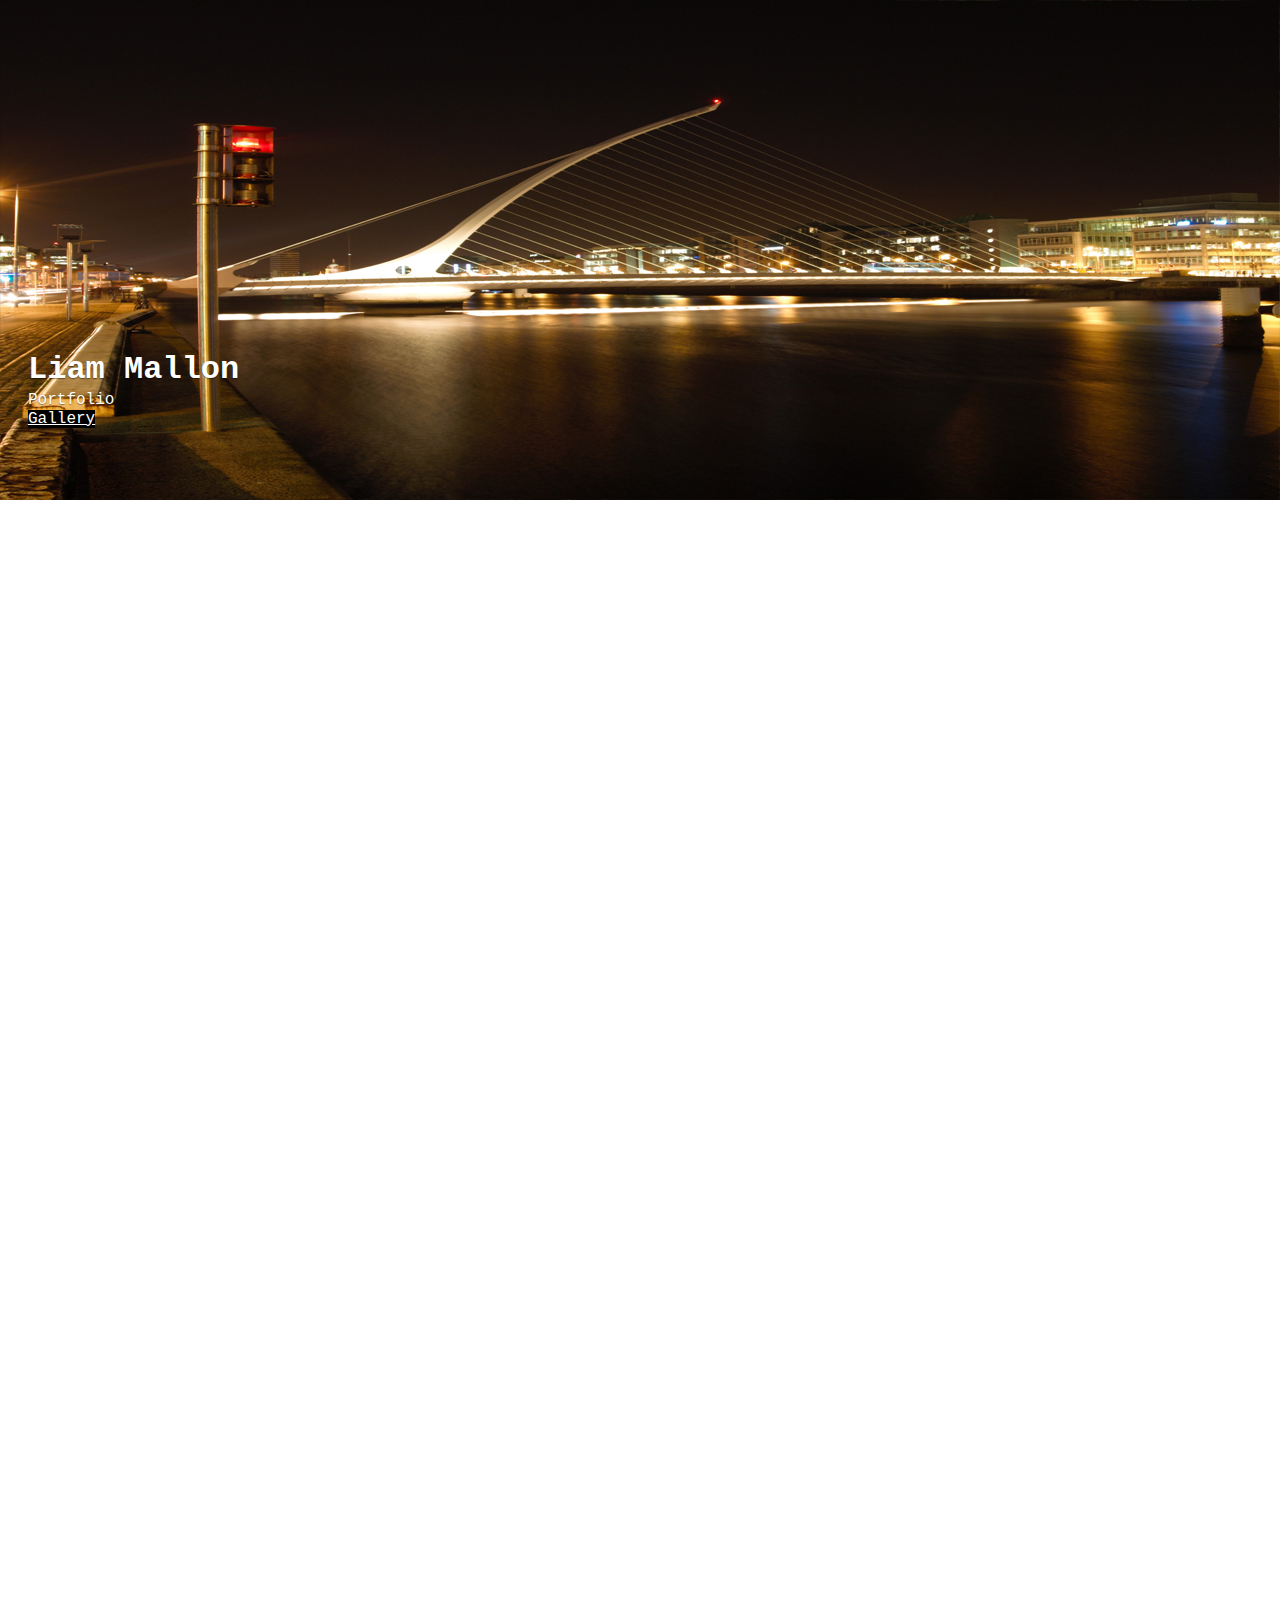
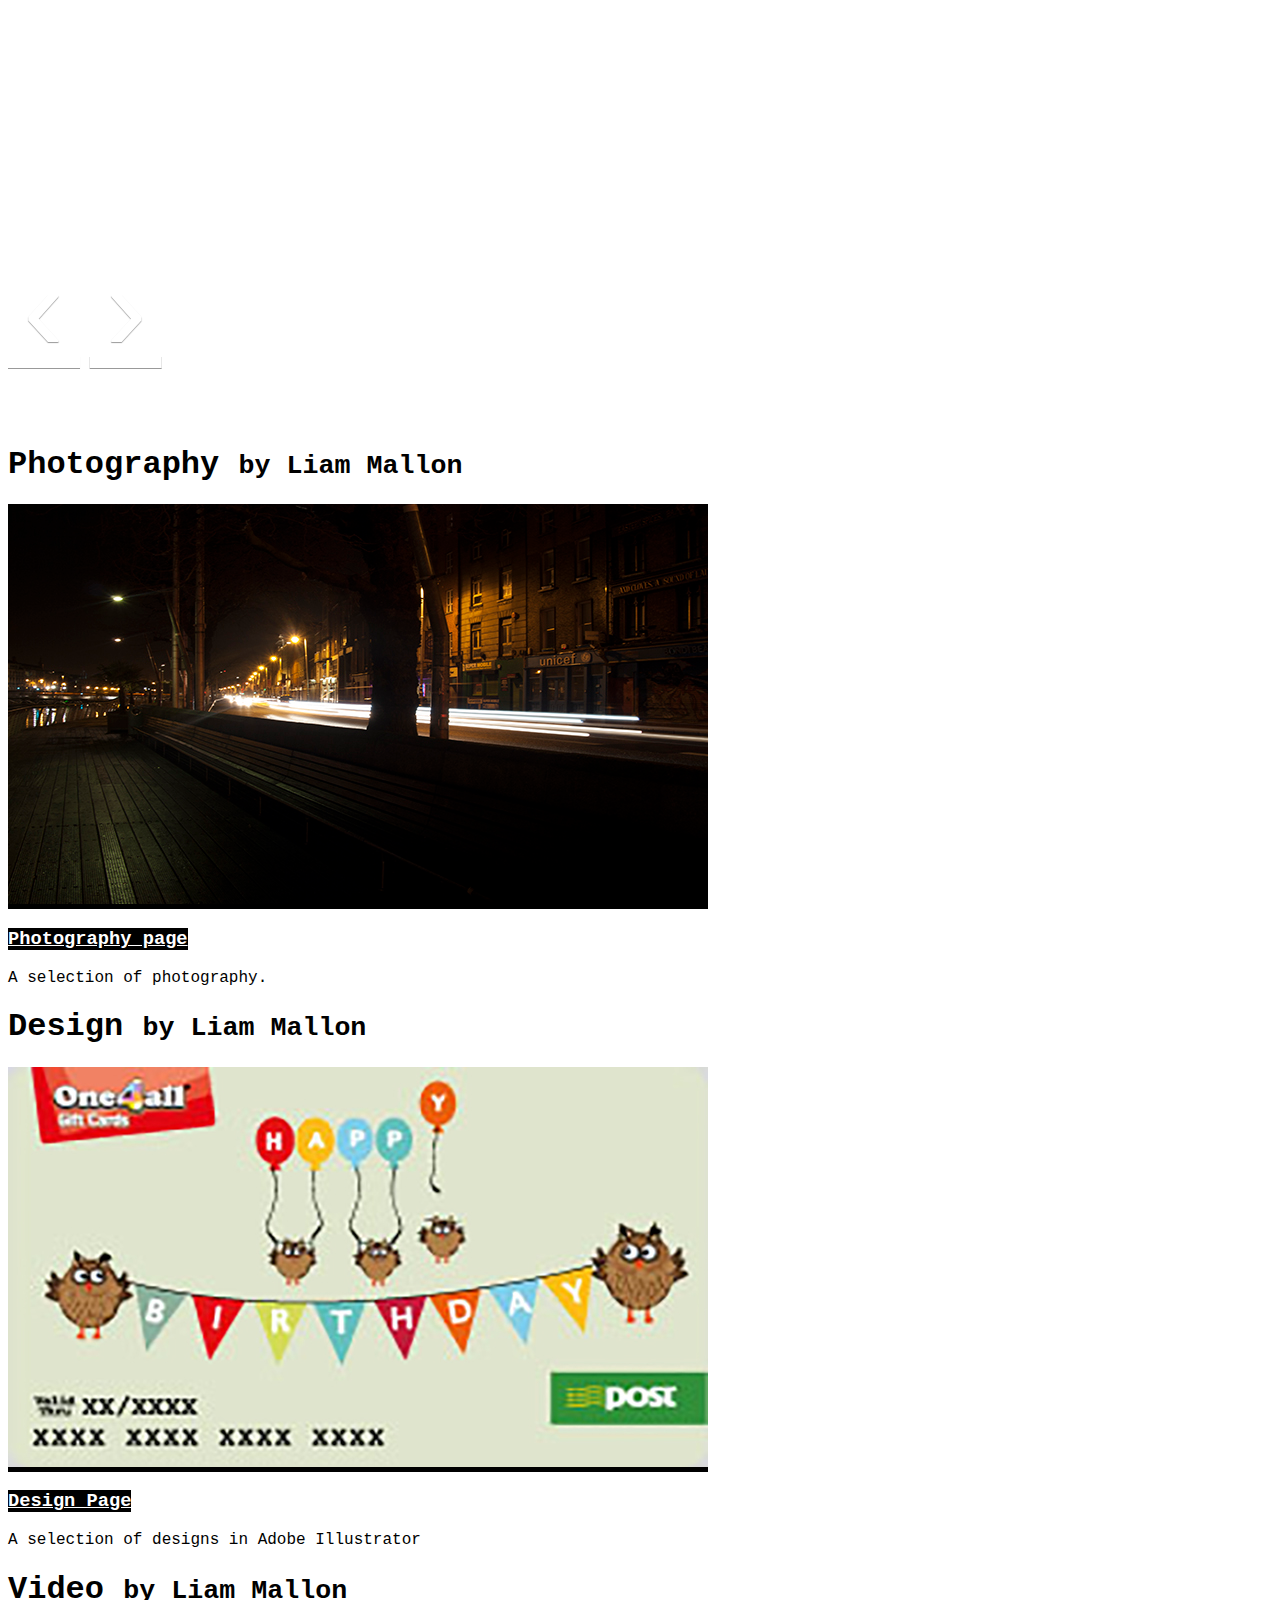
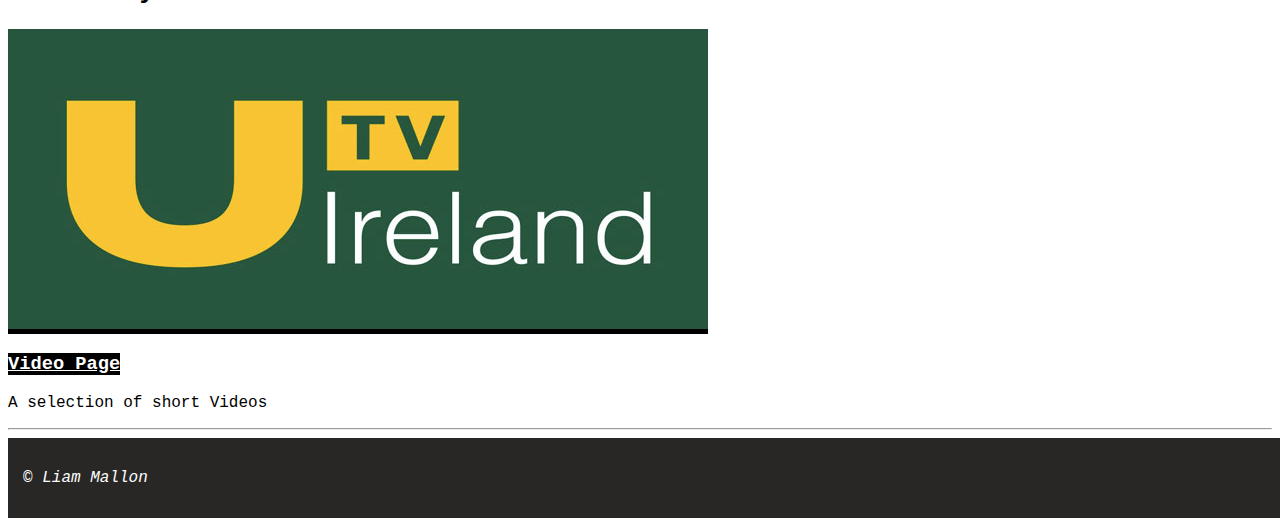
<file: index.html>
<!DOCTYPE html>
<!-- saved from url=(0079)http://moodle.itb.ie/pluginfile.php/153479/mod_resource/content/0/template.html -->
<html lang="en"><head><meta http-equiv="Content-Type" content="text/html; charset=UTF-8">
  <title>Home</title>
<link rel="stylesheet" href="https://maxcdn.bootstrapcdn.com/bootstrap/3.3.6/css/bootstrap.min.css" integrity="sha384-1q8mTJOASx8j1Au+a5WDVnPi2lkFfwwEAa8hDDdjZlpLegxhjVME1fgjWPGmkzs7" crossorigin="anonymous">
<link href="stylesheet.css" rel="stylesheet" type="text/css">
  
</head>
<body>

<nav class="navbar navbar-inverse">
  <div class="container-fluid">
    <div class="navbar-header">
      <button type="button" class="navbar-toggle" data-toggle="collapse" data-target="#myNavbar">
        <span class="icon-bar"></span>
        <span class="icon-bar"></span>
        <span class="icon-bar"></span>                        
      </button>
      <a class="navbar-brand" href="http://moodle.itb.ie/pluginfile.php/153479/mod_resource/content/0/template.html#">Portfolio</a>
    </div>
    <div class="collapse navbar-collapse" id="myNavbar">
      <ul class="nav navbar-nav">
        <li class="active"><a href="index.html">Home</a></li>
        <li><a href="about.html">About</a></li>
        
        <li><a href="photography.html">Photography</a></li>
        <li><a href="design.html">Design</a></li>
         <li><a href="video.html">Video</a></li>
         <li><a href="contact.html">Contact</a></li>
      </ul>
      
    </div>
  </div>
 
</nav>

<!-- Carousel
    ================================================== -->
<div id="myCarousel" class="carousel slide">
      <div class="carousel-inner">
        <div class="item active">
          <img src="images/carousela.jpg" width="1280" height="500" alt=""/>
<div class="container">
        <div class="carousel-caption">
              <h1>Liam Mallon</h1>
              <p class="lead">Portfolio</p>
              <a class="btn btn-large btn-warning" href="photography.html">Gallery</a>
        </div>
          </div>
        </div>
        
        <div class="item">
          <img src="images/carouselb.jpg" width="1280" height="500" alt=""/>

        </div>
        
        <div class="item">
          <img src="images/carouselc.jpg" width="1280" height="500" alt=""/>

        </div>
      </div>
      <a class="left carousel-control" href="#myCarousel" data-slide="prev">‹</a>
      <a class="right carousel-control" href="#myCarousel" data-slide="next">›</a>
    </div><!-- /.carousel -->
  		

<div class="container">

        <!-- Page Header -->
        <div class="row">
            <div class="col-lg-12">
                <h1 class="page-header">Photography
                    <small>by Liam Mallon</small>
                </h1>
            </div>
        </div>
        <!-- /.row -->

        <!-- Projects Row -->
        <div class="row">
            <div class="col-md-12 portfolio-item">
                <a href="#">
                    <img class="img-responsive" src="images/photography1.jpg" alt="">
                </a>
                <h3>
                   <a href="photography.html">Photography page</a>
                </h3>
                <p>A selection of photography.</p>
            </div>
          
        </div>
        <!-- Page Header -->
        <div class="row">
            <div class="col-lg-12">
                <h1 class="page-header">Design
                    <small>by Liam Mallon</small>
                </h1>
            </div>
        </div>
        <!-- /.row -->

        <!-- Projects Row -->
        <div class="row">
            <div class="col-md-12 portfolio-item">
                <a href="#">
                    <img class="img-responsive" src="images/card.jpg" alt="">
                </a>
                <h3>
                  <a href="design.html">Design Page</a>
                </h3>
                <p>A selection of designs in Adobe Illustrator</p>
            </div>
            <!-- Page Header -->
        <div class="row">
            <div class="col-lg-12">
                <h1 class="page-header">Video
                    <small>by Liam Mallon</small>
                </h1>
            </div>
        </div>
        <!-- /.row -->

        <!-- Projects Row -->
        <div class="row">
            <div class="col-md-12 portfolio-item">
                <a href="#">
                    <img class="img-responsive"  src="images/utv.jpg" alt=""/>
                </a>
                <h3>
                 <a href="Video.html">Video Page</a>
                </h3>
                <p>A selection of short Videos</p>
            </div>
        </div>

     

 
      </div> 
       
<hr>

<footer class="container-fluid text-center">
  <p>&copy; <em> Liam Mallon</em></p>
</footer>


<!--  JavaScript -->
<script src="https://ajax.googleapis.com/ajax/libs/jquery/2.2.2/jquery.min.js"></script> 
<script src="https://maxcdn.bootstrapcdn.com/bootstrap/3.3.6/js/bootstrap.min.js" integrity="sha384-0mSbJDEHialfmuBBQP6A4Qrprq5OVfW37PRR3j5ELqxss1yVqOtnepnHVP9aJ7xS" crossorigin="anonymous"></script>
</div>
</body>
</html>
</file>
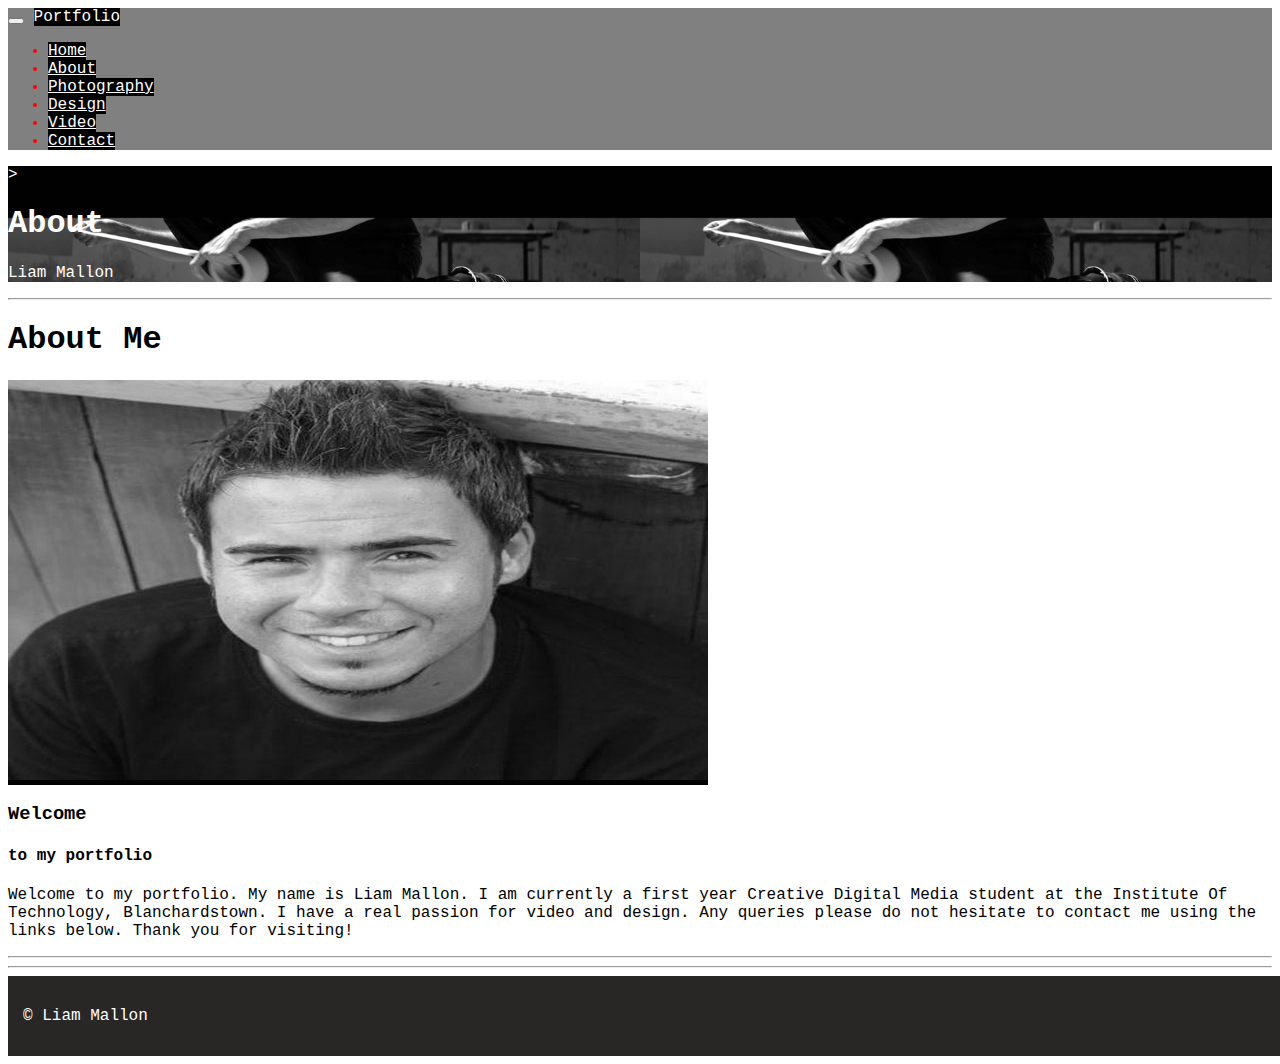
<file: about.html>
<!DOCTYPE html>
<!-- saved from url=(0079)http://moodle.itb.ie/pluginfile.php/153479/mod_resource/content/0/template.html -->
<html lang="en"><head><meta http-equiv="Content-Type" content="text/html; charset=UTF-8">
  <title>About</title>
<link rel="stylesheet" href="https://maxcdn.bootstrapcdn.com/bootstrap/3.3.6/css/bootstrap.min.css" integrity="sha384-1q8mTJOASx8j1Au+a5WDVnPi2lkFfwwEAa8hDDdjZlpLegxhjVME1fgjWPGmkzs7" crossorigin="anonymous">
<link href="stylesheet.css" rel="stylesheet" type="text/css">
  
</head>
<body>

<nav class="navbar navbar-inverse">
  <div class="container-fluid">
    <div class="navbar-header">
      <button type="button" class="navbar-toggle" data-toggle="collapse" data-target="#myNavbar">
        <span class="icon-bar"></span>
        <span class="icon-bar"></span>
        <span class="icon-bar"></span>                        
      </button>
      <a class="navbar-brand">Portfolio</a>
    </div>
    <div class="collapse navbar-collapse" id="myNavbar">
    <ul class="nav navbar-nav">
        <li class="active"><a href="index.html">Home</a></li>
        <li><a href="about.html">About</a></li>
        <li><a href="photography.html">Photography</a></li>
        <li><a href="design.html">Design</a></li>
         <li><a href="video.html">Video</a></li>
         <li><a href="contact.html">Contact</a></li>
      </ul>
      
    </div>
  </div>
</nav>

<div class="jumbotron"style="background-image:url(images/about.jpg)">>
  <div class="container text-center">
    <h1>About</h1>      
    <p>Liam Mallon</p>
    
  </div>
    </div>
    <hr>
  <div class="container">

        <!-- Page Heading -->
        <div class="row">
            <div class="col-lg-12">
                <h1 class="page-header">About  Me
                   
                </h1>
            </div>
        </div>
        <!-- /.row -->

        <!-- Project One -->
        <div class="row">
            <div class="col-md-7">
                <a href="#">
                    <img class="img-responsive" src="images/me.jpg.jpg"alt="">
                    </a>
            </div>
        <div class="col-md-5">
                <h3>Welcome</h3>
                <h4>to my portfolio</h4>
                <p>Welcome to my portfolio. My name is Liam Mallon. I am currently a first year Creative Digital Media student at the Institute Of 	                        Technology, Blanchardstown. I have a real passion for video and design. Any queries please do not hesitate to contact me using the links below.                       Thank you for visiting!</p>
                
            </div>
        </div>
        </div>
        <!-- /.row -->

        <hr>
   
        <hr>


<footer class="container-fluid text-center">
  <p>&copy; Liam Mallon</p>
</footer>


<!--  JavaScript -->
<script src="https://ajax.googleapis.com/ajax/libs/jquery/2.2.2/jquery.min.js"></script> 
<script src="https://maxcdn.bootstrapcdn.com/bootstrap/3.3.6/js/bootstrap.min.js" integrity="sha384-0mSbJDEHialfmuBBQP6A4Qrprq5OVfW37PRR3j5ELqxss1yVqOtnepnHVP9aJ7xS" crossorigin="anonymous"></script>

</body>
</html>
</file>
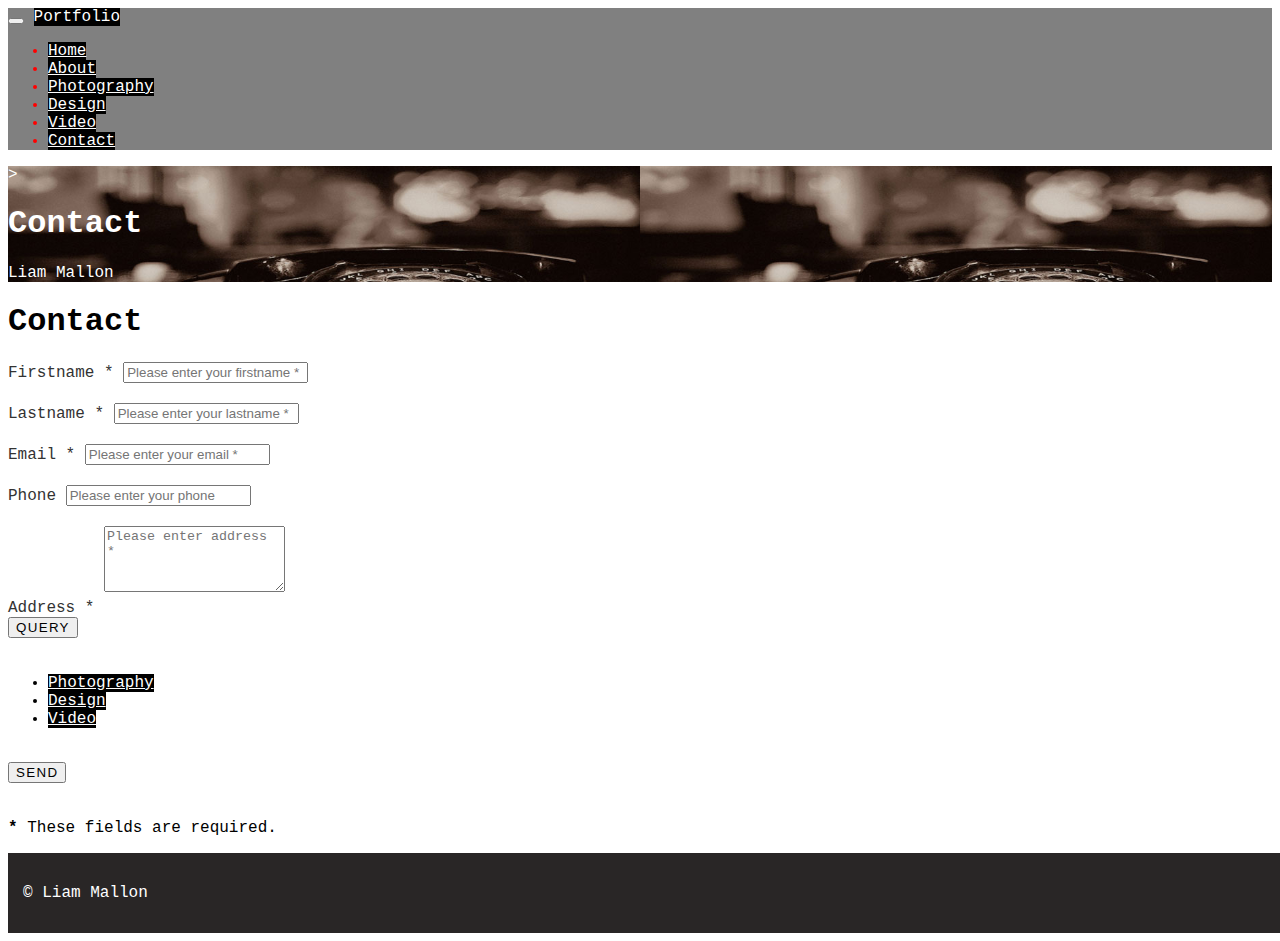
<file: contact.html>
<!DOCTYPE html>
<!-- saved from url=(0079)http://moodle.itb.ie/pluginfile.php/153479/mod_resource/content/0/template.html -->
<html lang="en"><head><meta http-equiv="Content-Type" content="text/html; charset=UTF-8">
  <title>Design</title>
<link rel="stylesheet" href="https://maxcdn.bootstrapcdn.com/bootstrap/3.3.6/css/bootstrap.min.css" integrity="sha384-1q8mTJOASx8j1Au+a5WDVnPi2lkFfwwEAa8hDDdjZlpLegxhjVME1fgjWPGmkzs7" crossorigin="anonymous">
<link href="stylesheet.css" rel="stylesheet" type="text/css">
  
</head>
<body>

<nav class="navbar navbar-inverse">
  <div class="container-fluid">
    <div class="navbar-header">
      <button type="button" class="navbar-toggle" data-toggle="collapse" data-target="#myNavbar">
        <span class="icon-bar"></span>
        <span class="icon-bar"></span>
        <span class="icon-bar"></span>                        
      </button>
      <a class="navbar-brand">Portfolio</a>
    </div>
    <div class="collapse navbar-collapse" id="myNavbar">
    <ul class="nav navbar-nav">
        <li class="active"><a href="index.html">Home</a></li>
        <li><a href="about.html">About</a></li>
        <li><a href="photography.html">Photography</a></li>
        <li><a href="design.html">Design</a></li>
         <li><a href="video.html">Video</a></li>
         <li><a href="contact.html">Contact</a></li>
      </ul>
      
    </div>
  </div>
</nav>

<div class="jumbotron" style="background-image:url(images/phone.jpg)">>
  <div class="container text-center">
    <h1>Contact</h1>      
    <p>Liam Mallon</p>
    
  </div>
    </div>
      
      <div class="container">

            <div class="row">

                <div class="col-lg-8 col-lg-offset-2">

                    <h1>Contact </h1>

                    <p class="lead"></p>


                    <form id="contact-form" method="post" action="contact.php" >

                        <div class="messages"></div>

                        <div class="controls">

                            <div class="row">
                                <div class="col-md-6">
                                    <label for="form_name">Firstname *</label>
                                    <input id="form_name" type="text" name="name" class="form-control" placeholder="Please enter your firstname *" required="required">
                                </div>
                                <div class="col-md-6">
                                    <label for="form_lastname">Lastname *</label>
                                    <input id="form_lastname" type="text" name="surname" class="form-control" placeholder="Please enter your lastname *" required="required">
                                </div>
                                <div class="col-md-6">
                                    <label for="form_email">Email *</label>
                                    <input id="form_email" type="email" name="email" class="form-control" placeholder="Please enter your email *" required="required">
                                </div>
                                <div class="col-md-6">
                                    <label for="form_phone">Phone</label>
                                    <input id="form_phone" type="tel" name="phone" class="form-control" placeholder="Please enter your phone">
                                </div>
                                <div class="col-md-12">
                                    <label for="form_message">Address *</label>
                                    <textarea id="form_message" name="message" class="form-control" placeholder="Please enter address *" rows="4" required></textarea>
                                </div>
                                <div class="col-md-12">
  									<button class="btn btn-warning dropdown-toggle" type="button" data-toggle="dropdown">Query
  									<span class="caret"></span></button>
 									 <ul class="dropdown-menu">
    								<li><a href="#">Photography</a></li>
    								<li><a href="#">Design</a></li>
    								<li><a href="#">Video</a></li>
 									 </ul>
                                     <br>
								</div>
                                <div class="col-md-12">
                                    <input type="submit" class="btn btn-warning btn-send" value="Send">
                                </div>
                                <div class="col-md-12">
                                    <p class="text-muted"><strong>*</strong> These fields are required.</p>
                                </div>
                            </div>
                        </div>

                    </form>

                </div>

            </div>

        </div> 

<footer class="container-fluid text-center">
  <p>&copy; Liam Mallon</p>
</footer>


<!--  JavaScript -->
<script src="https://ajax.googleapis.com/ajax/libs/jquery/2.2.2/jquery.min.js"></script> 
<script src="https://maxcdn.bootstrapcdn.com/bootstrap/3.3.6/js/bootstrap.min.js" integrity="sha384-0mSbJDEHialfmuBBQP6A4Qrprq5OVfW37PRR3j5ELqxss1yVqOtnepnHVP9aJ7xS" crossorigin="anonymous"></script>

</body></html>
</file>
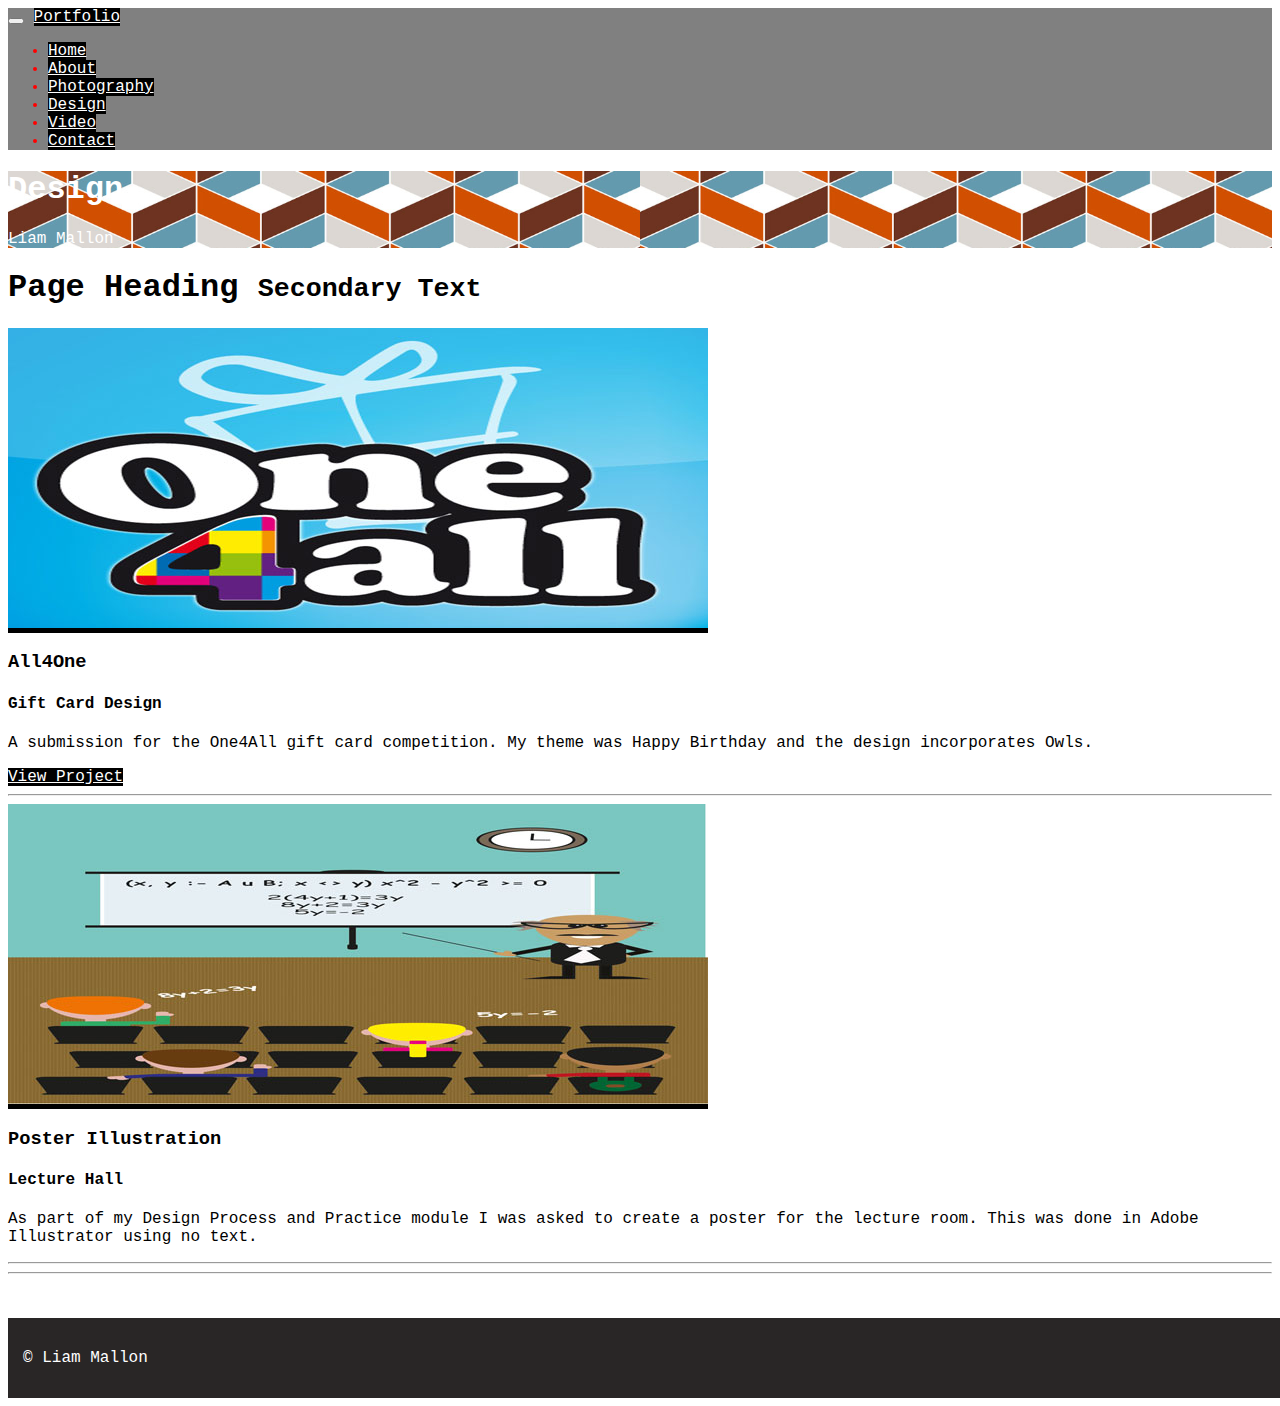
<file: design.html>
<!DOCTYPE html>
<!-- saved from url=(0079)http://moodle.itb.ie/pluginfile.php/153479/mod_resource/content/0/template.html -->
<html lang="en"><head><meta http-equiv="Content-Type" content="text/html; charset=UTF-8">
  <title>Design</title>
<link rel="stylesheet" href="https://maxcdn.bootstrapcdn.com/bootstrap/3.3.6/css/bootstrap.min.css" integrity="sha384-1q8mTJOASx8j1Au+a5WDVnPi2lkFfwwEAa8hDDdjZlpLegxhjVME1fgjWPGmkzs7" crossorigin="anonymous">
<link href="stylesheet.css" rel="stylesheet" type="text/css">
  
</head>
<body>

<nav class="navbar navbar-inverse">
  <div class="container-fluid">
    <div class="navbar-header">
      <button type="button" class="navbar-toggle" data-toggle="collapse" data-target="#myNavbar">
        <span class="icon-bar"></span>
        <span class="icon-bar"></span>
        <span class="icon-bar"></span>                        
      </button>
      <a class="navbar-brand" href="http://moodle.itb.ie/pluginfile.php/153479/mod_resource/content/0/template.html#">Portfolio</a>
    </div>
    <div class="collapse navbar-collapse" id="myNavbar">
    <ul class="nav navbar-nav">
        <li class="active"><a href="index.html">Home</a></li>
        <li><a href="about.html">About</a></li>
        <li><a href="photography.html">Photography</a></li>
        <li><a href="design.html">Design</a></li>
         <li><a href="video.html">Video</a></li>
         <li><a href="contact.html">Contact</a></li>
      </ul>
      
    </div>
  </div>
</nav>

<div class="jumbotron" style="background-image:url(images/design.jpg)">
  <div class="container text-center">
    <h1>Design</h1>      
    <p>Liam Mallon</p>
  
  </div>
</div>

 <div class="container">

        <!-- Page Heading -->
        <div class="row">
            <div class="col-lg-12">
                <h1 class="page-header">Page Heading
                    <small>Secondary Text</small>
                </h1>
            </div>
        </div>
        <!-- /.row -->

        <!-- Project One -->
        <div class="row">
            <div class="col-md-7">
                <a href="#">
                    <img class="img-responsive" src="images/one4all.jpg" alt="">
                </a>
            </div>
            <div class="col-md-5">
                <h3>All4One </h3>
                <h4>Gift Card Design</h4>
                <p>A submission for the One4All gift card competition. My theme was Happy Birthday and the design incorporates Owls.</p>
                <a class="btn btn-primary" href="one4all.html">View Project <span class="glyphicon glyphicon-chevron-right"></span></a>
            </div>
        </div>
        <!-- /.row -->

        <hr>

        <!-- Project Two -->
        <div class="row">
            <div class="col-md-7">
                <a href="#">
                    <img class="img-responsive" src="images/poster" alt=""/>
                </a>
            </div>
            <div class="col-md-5">
                <h3>Poster Illustration</h3>
                <h4>Lecture Hall</h4>
                <p>As part of my Design Process and Practice module I was asked to create a poster for the lecture room. This was done in Adobe Illustrator using no text.</p>
                
            </div>
        </div>
        </div>
        <!-- /.row -->

        <hr>


        <hr>

<br><br>

<footer class="container-fluid text-center">
  <p>&copy; Liam Mallon</p>
</footer>


<!--  JavaScript -->
<script src="https://ajax.googleapis.com/ajax/libs/jquery/2.2.2/jquery.min.js"></script> 
<script src="https://maxcdn.bootstrapcdn.com/bootstrap/3.3.6/js/bootstrap.min.js" integrity="sha384-0mSbJDEHialfmuBBQP6A4Qrprq5OVfW37PRR3j5ELqxss1yVqOtnepnHVP9aJ7xS" crossorigin="anonymous"></script>

</body>
</html>
</file>
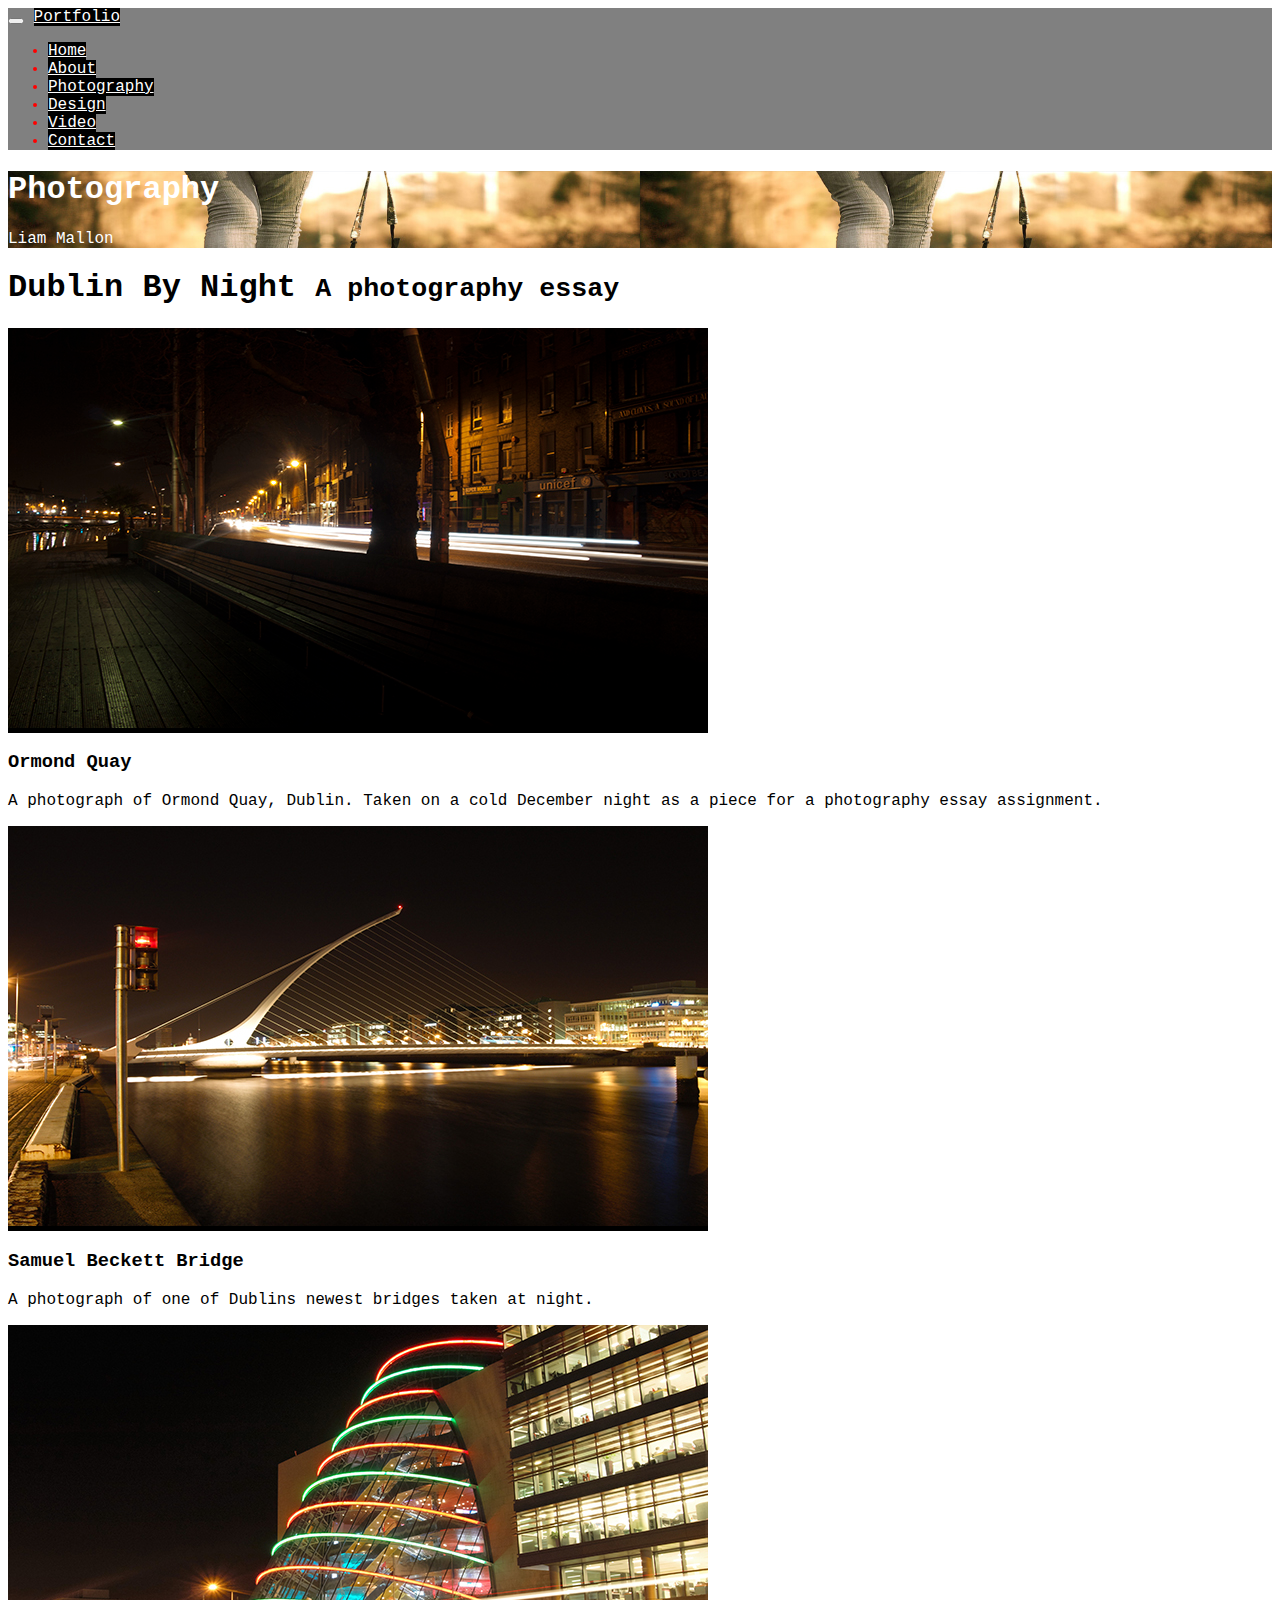
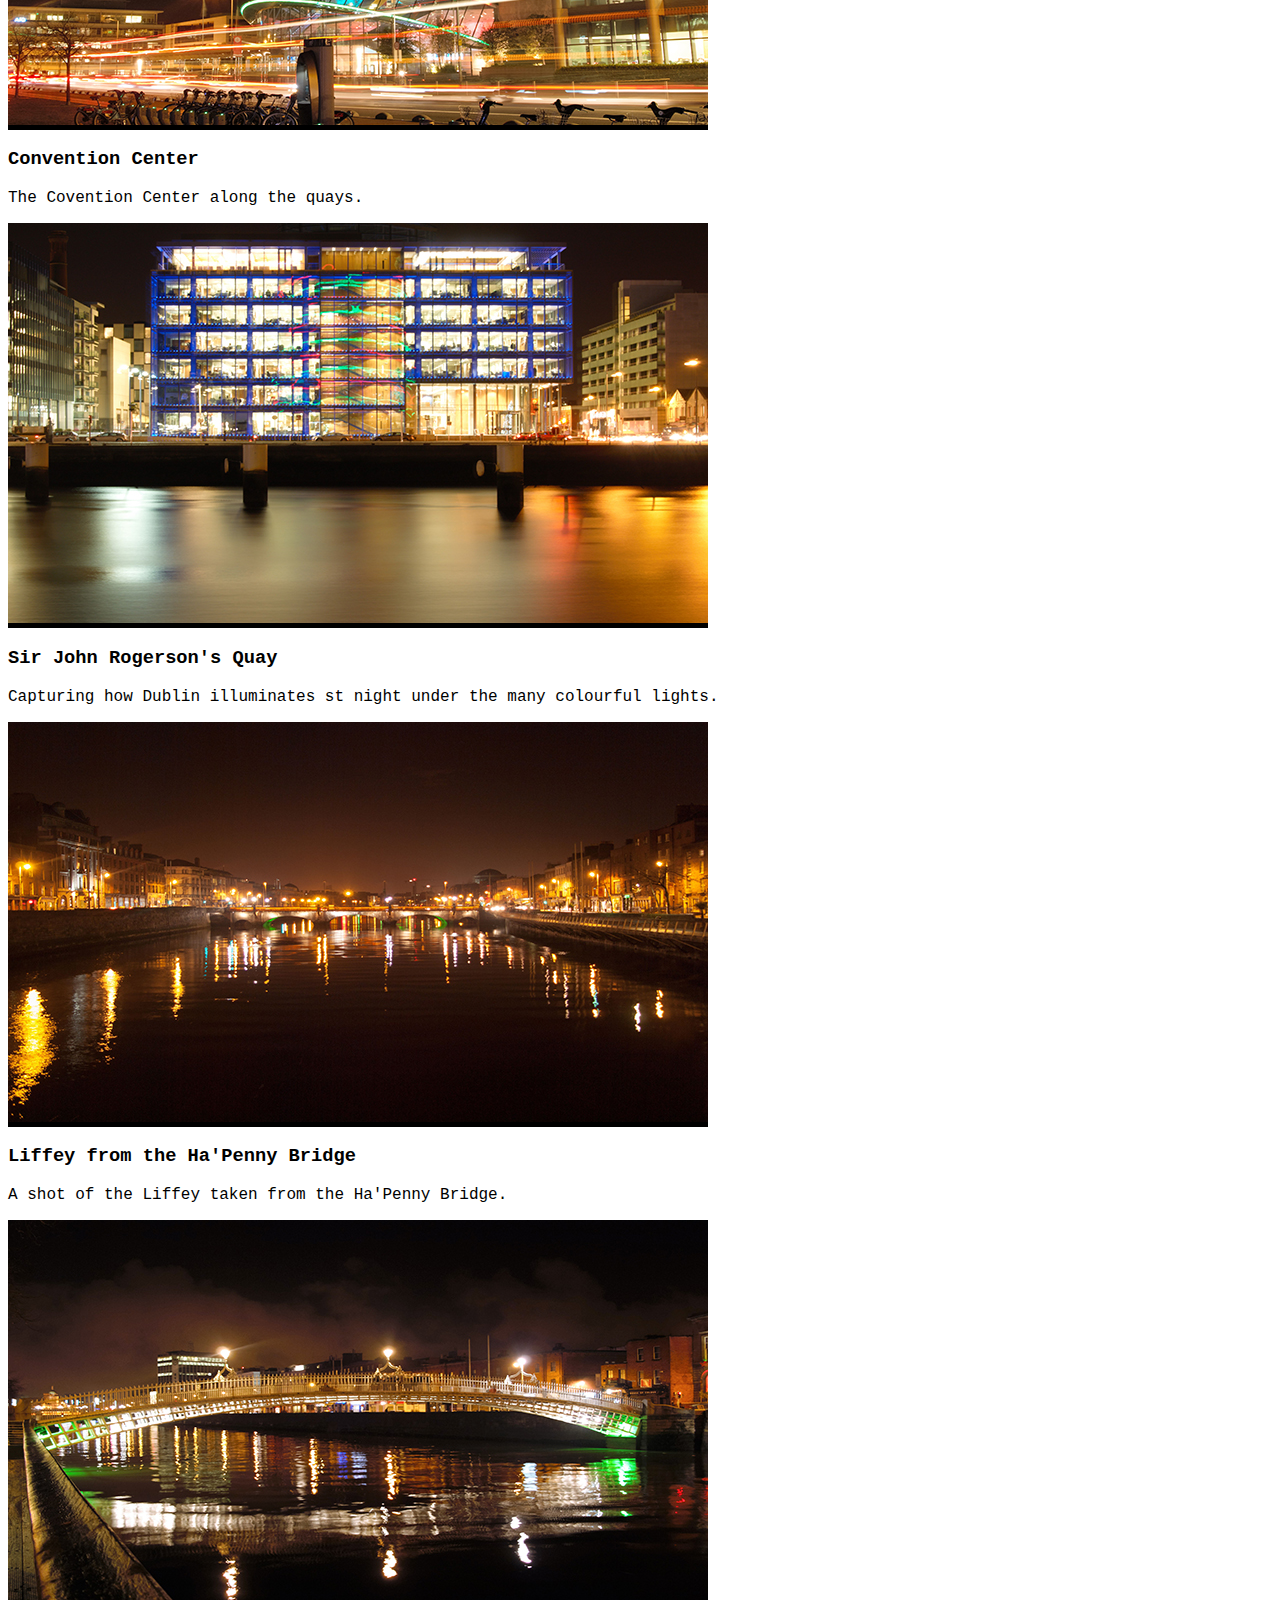
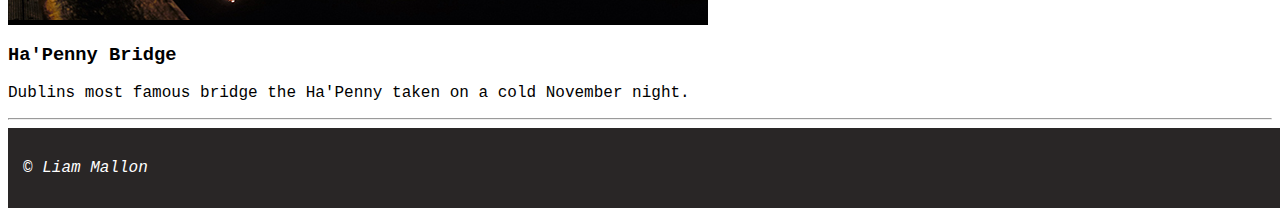
<file: photography.html>
<!DOCTYPE html>
<!-- saved from url=(0079)http://moodle.itb.ie/pluginfile.php/153479/mod_resource/content/0/template.html -->
<html lang="en"><head><meta http-equiv="Content-Type" content="text/html; charset=UTF-8">
  <title>Photography</title>
<link rel="stylesheet" href="https://maxcdn.bootstrapcdn.com/bootstrap/3.3.6/css/bootstrap.min.css" integrity="sha384-1q8mTJOASx8j1Au+a5WDVnPi2lkFfwwEAa8hDDdjZlpLegxhjVME1fgjWPGmkzs7" crossorigin="anonymous">
<link href="stylesheet.css" rel="stylesheet" type="text/css">
  
</head>
<body>

<nav class="navbar navbar-inverse">
  <div class="container-fluid">
    <div class="navbar-header">
      <button type="button" class="navbar-toggle" data-toggle="collapse" data-target="#myNavbar">
        <span class="icon-bar"></span>
        <span class="icon-bar"></span>
        <span class="icon-bar"></span>                        
      </button>
      <a class="navbar-brand" href="http://moodle.itb.ie/pluginfile.php/153479/mod_resource/content/0/template.html#">Portfolio</a>
    </div>
    <div class="collapse navbar-collapse" id="myNavbar">
      <ul class="nav navbar-nav">
        <li class="active"><a href="index.html">Home</a></li>
        <li><a href="about.html">About</a></li>
        <li><a href="photography.html">Photography</a></li>
        <li><a href="design.html">Design</a></li>
         <li><a href="video.html">Video</a></li>
         <li><a href="contact.html">Contact</a></li>
      </ul>
      
    </div>
  </div>
</nav>

<div class="jumbotron" style="background-image:url(images/photography%20jumbo.jpg)">
  <div class="container text-center">
    <h1>Photography</h1>      
    <p>Liam Mallon</p>
    
  </div>
</div>
  
<div class="container">

        <!-- Page Header -->
        <div class="row">
            <div class="col-lg-12">
                <h1 class="page-header">Dublin By Night
                    <small>A photography essay</small>
                </h1>
            </div>
        </div>
        <!-- /.row -->

        <!-- Projects Row -->
        <div class="row">
            <div class="col-md-6 portfolio-item">
                <a href="#">
                    <img class="img-responsive" src="images/photography1.jpg" alt="">
                </a>
                <h3>
                    Ormond Quay
                </h3>
                <p>A photograph of Ormond Quay, Dublin. Taken on a cold December night as a piece for a photography essay assignment.</p>
            </div>
            <div class="col-md-6 portfolio-item">
                <a href="#">
                    <img class="img-responsive" src="images/photography2.jpg" alt="">
                </a>
                <h3>
                    Samuel Beckett Bridge
                </h3>
                <p>A photograph of one of Dublins newest bridges taken at night.</p>
            </div>
        </div>
        <!-- /.row -->

        <!-- Projects Row -->
        <div class="row">
            <div class="col-md-6 portfolio-item">
                <a href="#">
                    <img class="img-responsive" src="images/photography3.jpg" alt="">
                </a>
                <h3>
                    Convention Center
                </h3>
                <p>The Covention Center along the quays.</p>
            </div>
            <div class="col-md-6 portfolio-item">
                <a href="#">
                    <img class="img-responsive" src="images/photography4.jpg" alt="">
                </a>
                <h3>
                  Sir John Rogerson's Quay
                </h3>
                <p>Capturing how Dublin illuminates st night under the many colourful lights.</p>
            </div>
        </div>
        <!-- /.row -->

        <!-- Projects Row -->
        <div class="row">
            <div class="col-md-6 portfolio-item">
                <a href="#">
                    <img class="img-responsive" src="images/photography5.jpg" alt="">
                </a>
                <h3>
                    Liffey from the Ha'Penny Bridge
                </h3>
                <p>A shot of the Liffey taken from the Ha'Penny Bridge.</p>
            </div>
            <div class="col-md-6 portfolio-item">
                <a href="#">
                    <img class="img-responsive" src="images/photography6.jpg" alt="">
                </a>
                <h3>
                    Ha'Penny Bridge
                </h3>
                <p>Dublins most famous bridge the Ha'Penny taken on a cold November night.</p>
            </div>
        </div>
       </div>
<hr>

<footer class="container-fluid text-center">
  <p>&copy; <em> Liam Mallon</em></p>
</footer>


<!--  JavaScript -->
<script src="https://ajax.googleapis.com/ajax/libs/jquery/2.2.2/jquery.min.js"></script> 
<script src="https://maxcdn.bootstrapcdn.com/bootstrap/3.3.6/js/bootstrap.min.js" integrity="sha384-0mSbJDEHialfmuBBQP6A4Qrprq5OVfW37PRR3j5ELqxss1yVqOtnepnHVP9aJ7xS" crossorigin="anonymous"></script>

</body>
</html>
</file>
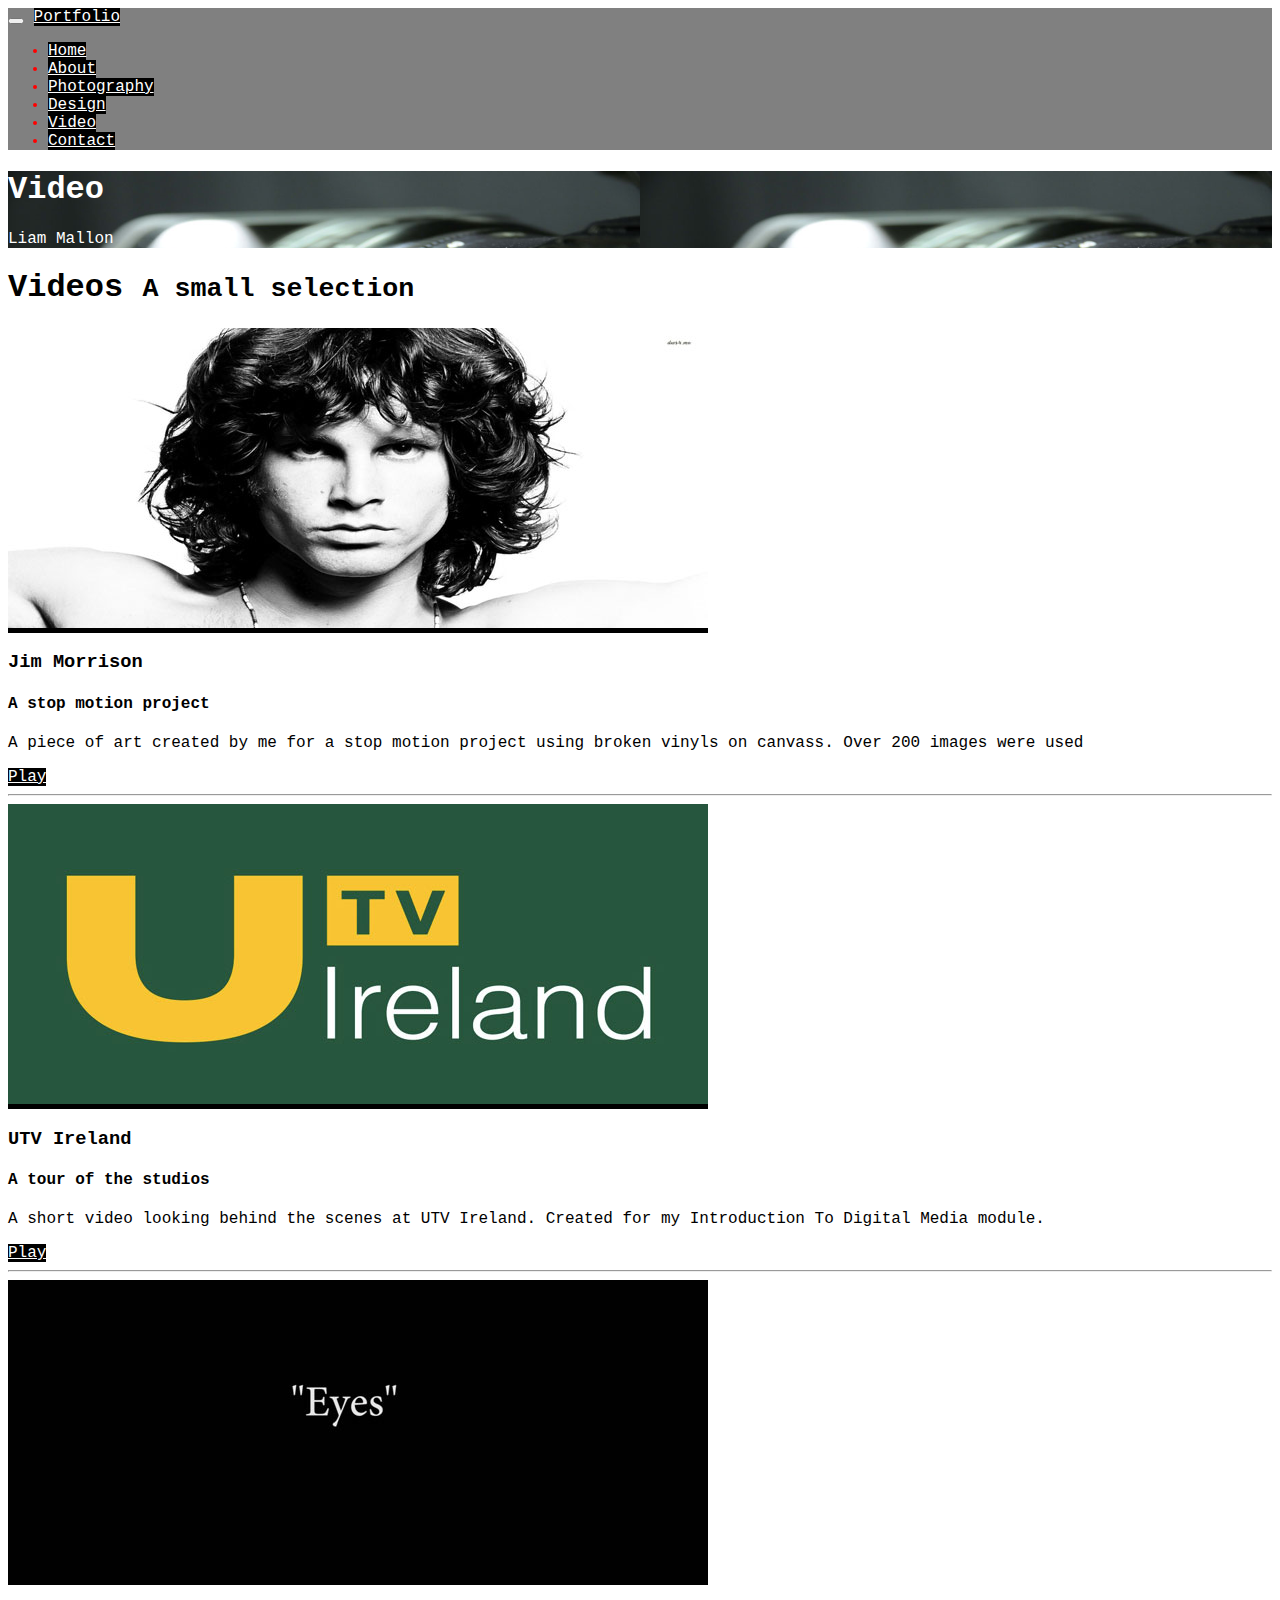
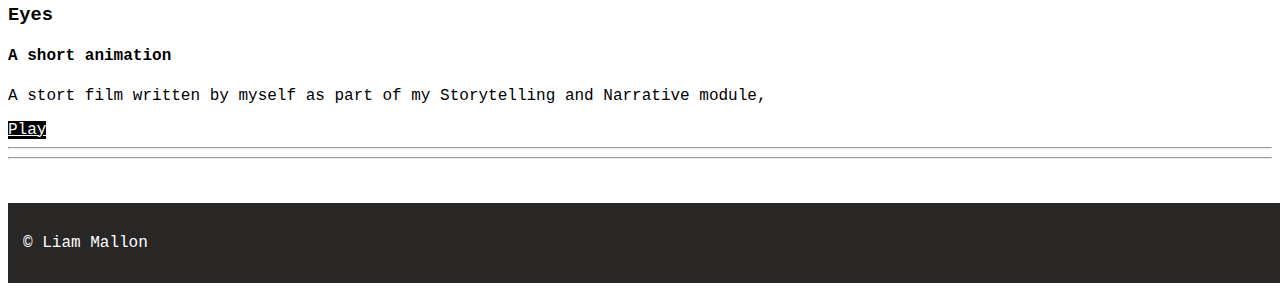
<file: video.html>
<!DOCTYPE html>
<!-- saved from url=(0079)http://moodle.itb.ie/pluginfile.php/153479/mod_resource/content/0/template.html -->
<html lang="en"><head><meta http-equiv="Content-Type" content="text/html; charset=UTF-8">
  <title>Video</title>
<link rel="stylesheet" href="https://maxcdn.bootstrapcdn.com/bootstrap/3.3.6/css/bootstrap.min.css" integrity="sha384-1q8mTJOASx8j1Au+a5WDVnPi2lkFfwwEAa8hDDdjZlpLegxhjVME1fgjWPGmkzs7" crossorigin="anonymous">
<link href="stylesheet.css" rel="stylesheet" type="text/css">
  
</head>
<body>

<nav class="navbar navbar-inverse">
  <div class="container-fluid">
    <div class="navbar-header">
      <button type="button" class="navbar-toggle" data-toggle="collapse" data-target="#myNavbar">
        <span class="icon-bar"></span>
        <span class="icon-bar"></span>
        <span class="icon-bar"></span>                        
      </button>
      <a class="navbar-brand" href="http://moodle.itb.ie/pluginfile.php/153479/mod_resource/content/0/template.html#">Portfolio</a>
    </div>
    <div class="collapse navbar-collapse" id="myNavbar">
    <ul class="nav navbar-nav">
        <li class="active"><a href="index.html">Home</a></li>
        <li><a href="about.html">About</a></li>
        <li><a href="photography.html">Photography</a></li>
        <li><a href="design.html">Design</a></li>
         <li><a href="video.html">Video</a></li>
         <li><a href="contact.html">Contact</a></li>
      </ul>
      
    </div>
  </div>
</nav>

<div class="jumbotron"  style="background-image:url(images/video.jpg)">
  <div class="container text-center">
    <h1>Video</h1>      
    <p>Liam Mallon</p>
    
  </div>
</div>
 <div class="container">

        <!-- Page Heading -->
        <div class="row">
            <div class="col-lg-12">
                <h1 class="page-header">Videos
                    <small>A small selection</small>
                </h1>
            </div>
        </div>
        <!-- /.row -->

        <!-- Project One -->
        <div class="row">
            <div class="col-md-7">
                <a href="#">
                    <img class="img-responsive" src="images/jim.jpg" alt="">
                </a>
            </div>
            <div class="col-md-5">
                <h3>Jim Morrison</h3>
                <h4>A stop motion project</h4>
                <p>A piece of art created by me for a stop motion project using broken vinyls on canvass. Over 200 images were used</p>
                <a class="btn btn-warning" href="https://www.youtube.com/watch?v=lj5Q4ya3j48">Play <span class="glyphicon glyphicon-chevron-right"></span></a>
            </div>
        </div>
        <!-- /.row -->

        <hr>

        <!-- Project Two -->
        <div class="row">
            <div class="col-md-7">
                <a href="#">
                    <img class="img-responsive" src="images/utv.jpg" alt="">
                </a>
            </div>
            <div class="col-md-5">
                <h3>UTV Ireland</h3>
                <h4>A tour of the studios</h4>
                <p>A short video looking behind the scenes at UTV Ireland. Created for my Introduction To Digital Media module. </p>
                <a class="btn btn-warning" href="https://vimeo.com/148568658">Play <span class="glyphicon glyphicon-chevron-right"></span></a>
            </div>
        </div>
      

        <hr>

        <!-- Project Three -->
        <div class="row">
            <div class="col-md-7">
                <a href="#">
                    <img class="img-responsive" src="images/eye.jpg" alt="">
                </a>
            </div>
            <div class="col-md-5">
                <h3>Eyes</h3>
                <h4>A short animation</h4>
                <p>A stort film written by myself as part of my Storytelling and Narrative module,</p>
                <a class="btn btn-warning" href="www.youtube.com/watch?v=TQmiF2Lx4EM">Play <span class="glyphicon glyphicon-chevron-right"></span></a>
            </div>
        </div>
        <!-- /.row -->

        <hr>

       
<hr>
  

  
<br><br>

<footer class="container-fluid text-center">
  <p>&copy; Liam Mallon</p>
</footer>


<!--  JavaScript -->
<script src="https://ajax.googleapis.com/ajax/libs/jquery/2.2.2/jquery.min.js"></script> 
<script src="https://maxcdn.bootstrapcdn.com/bootstrap/3.3.6/js/bootstrap.min.js" integrity="sha384-0mSbJDEHialfmuBBQP6A4Qrprq5OVfW37PRR3j5ELqxss1yVqOtnepnHVP9aJ7xS" crossorigin="anonymous"></script>

</body>
</html>
</file>
<file: stylesheet.css>
@charset "utf-8";#banner,footer{width:100%}body{font-family:"Courier New",Courier,monospace;background-color:dfe4cd}h3{color:#000}.brand{color:#E78530}.jumbotron{margin-bottom:10px}.carousel{margin-bottom:60px}.carousel .container{position:relative;z-index:9}.carousel-control{height:80px;margin-top:0;font-size:120px;text-shadow:0 1px 1px rgba(0,0,0,.4);background-color:transparent;border:0;z-index:10}.carousel .item{height:500px}.carousel img{position:absolute;top:0;left:0;min-width:100%;height:500px}.carousel-caption{background-color:transparent;position:static;max-width:550px;padding:0 20px;margin-top:200px}.carousel-caption .lead,.carousel-caption h1{margin:0;line-height:1.25;color:#fff;text-shadow:0 1px 1px rgba(0,0,0,.4)}.carousel-caption .btn{margin-top:10px}.navbar navbar-inverse{background-color:#06F}.jumbotron{background-size:50%;color:#FFF}.btn btn-primary btn-lg{background-color:grren}.navbar{margin-bottom:0;border-radius:0;background-color:grey;color:red}a,footer{color:#fff}footer{background-color:#292626;padding:15px}a{background-color:#000;text-shadow:none}a:hover{background-color:none}a:visited{text-decoration:underline}a href{background-color:transparent}h2{margin-bottom:40px}label{color:#333}.form-control{margin-bottom:20px}.btn-send,.dropdown-toggle{font-weight:300;text-transform:uppercase;letter-spacing:.1em;margin-bottom:20px}#me{position:relative;top:0;text-align:right;border-radius:50%;margin-left:400px;left:370px}
</file>
